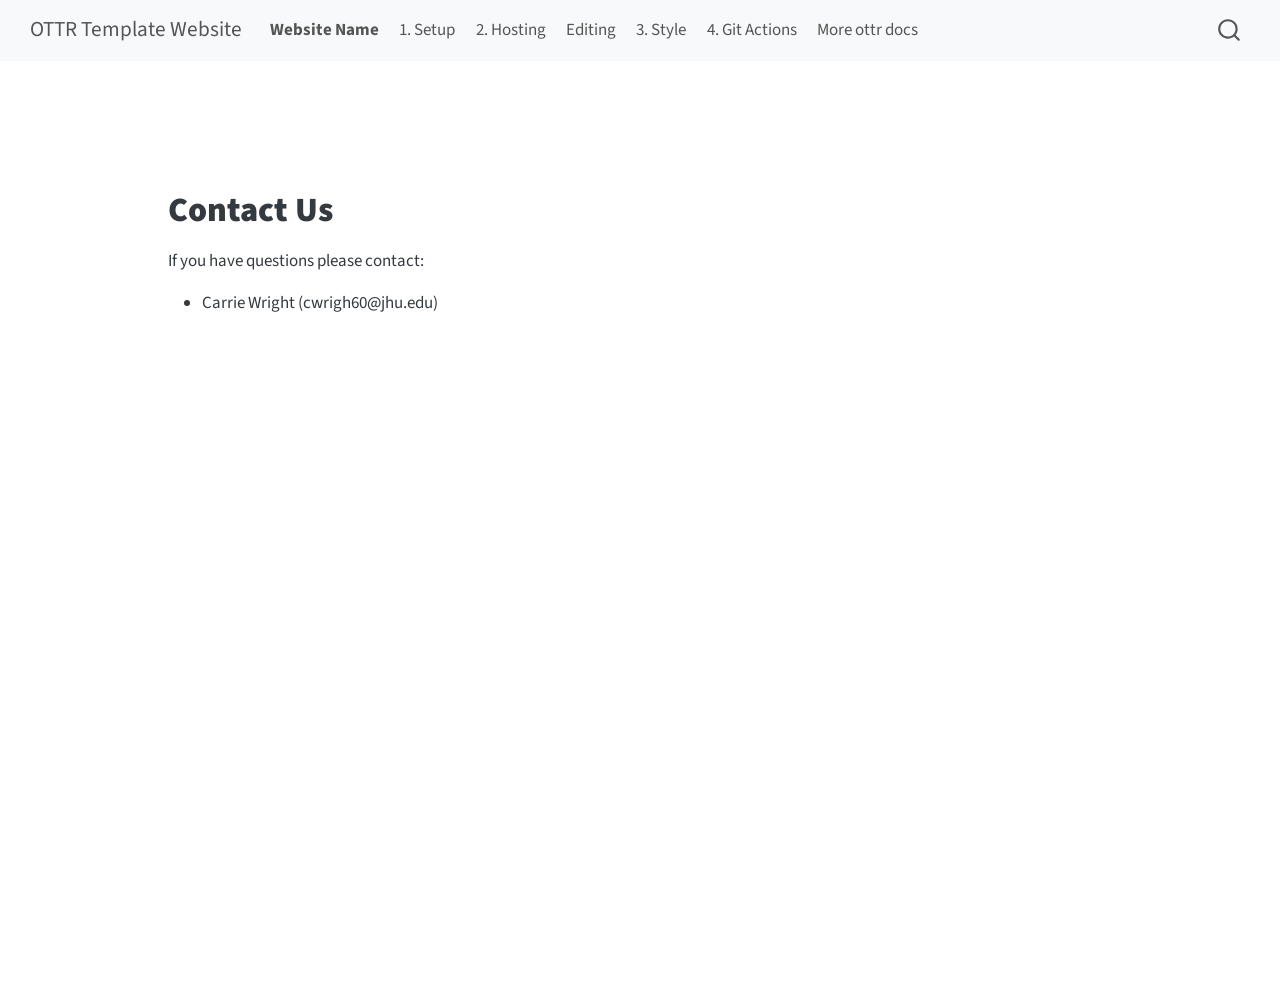
<file: docs/contact.html>
<!DOCTYPE html>
<html xmlns="http://www.w3.org/1999/xhtml" lang="en" xml:lang="en"><head>

<meta charset="utf-8">
<meta name="generator" content="quarto-1.8.26">

<meta name="viewport" content="width=device-width, initial-scale=1.0, user-scalable=yes">


<title>Contact Us – OTTR Template Website</title>
<style>
code{white-space: pre-wrap;}
span.smallcaps{font-variant: small-caps;}
div.columns{display: flex; gap: min(4vw, 1.5em);}
div.column{flex: auto; overflow-x: auto;}
div.hanging-indent{margin-left: 1.5em; text-indent: -1.5em;}
ul.task-list{list-style: none;}
ul.task-list li input[type="checkbox"] {
  width: 0.8em;
  margin: 0 0.8em 0.2em -1em; /* quarto-specific, see https://github.com/quarto-dev/quarto-cli/issues/4556 */ 
  vertical-align: middle;
}
</style>


<script src="site_libs/quarto-nav/quarto-nav.js"></script>
<script src="site_libs/quarto-nav/headroom.min.js"></script>
<script src="site_libs/clipboard/clipboard.min.js"></script>
<script src="site_libs/quarto-search/autocomplete.umd.js"></script>
<script src="site_libs/quarto-search/fuse.min.js"></script>
<script src="site_libs/quarto-search/quarto-search.js"></script>
<meta name="quarto:offset" content="./">
<script src="site_libs/quarto-html/quarto.js" type="module"></script>
<script src="site_libs/quarto-html/tabsets/tabsets.js" type="module"></script>
<script src="site_libs/quarto-html/axe/axe-check.js" type="module"></script>
<script src="site_libs/quarto-html/popper.min.js"></script>
<script src="site_libs/quarto-html/tippy.umd.min.js"></script>
<script src="site_libs/quarto-html/anchor.min.js"></script>
<link href="site_libs/quarto-html/tippy.css" rel="stylesheet">
<link href="site_libs/quarto-html/quarto-syntax-highlighting-587c61ba64f3a5504c4d52d930310e48.css" rel="stylesheet" id="quarto-text-highlighting-styles">
<script src="site_libs/bootstrap/bootstrap.min.js"></script>
<link href="site_libs/bootstrap/bootstrap-icons.css" rel="stylesheet">
<link href="site_libs/bootstrap/bootstrap-883ad16e2c5c5fde9b8f7ae0c5ecc4a8.min.css" rel="stylesheet" append-hash="true" id="quarto-bootstrap" data-mode="light">
<script id="quarto-search-options" type="application/json">{
  "location": "navbar",
  "copy-button": false,
  "collapse-after": 3,
  "panel-placement": "end",
  "type": "overlay",
  "limit": 50,
  "keyboard-shortcut": [
    "f",
    "/",
    "s"
  ],
  "show-item-context": false,
  "language": {
    "search-no-results-text": "No results",
    "search-matching-documents-text": "matching documents",
    "search-copy-link-title": "Copy link to search",
    "search-hide-matches-text": "Hide additional matches",
    "search-more-match-text": "more match in this document",
    "search-more-matches-text": "more matches in this document",
    "search-clear-button-title": "Clear",
    "search-text-placeholder": "",
    "search-detached-cancel-button-title": "Cancel",
    "search-submit-button-title": "Submit",
    "search-label": "Search"
  }
}</script>


<link rel="stylesheet" href="assets/style_config_default.css">
<link rel="stylesheet" href="assets/style.css">
</head>

<body class="nav-fixed quarto-light">

<div id="quarto-search-results"></div>
  <header id="quarto-header" class="headroom fixed-top">
    <nav class="navbar navbar-expand-lg " data-bs-theme="dark">
      <div class="navbar-container container-fluid">
      <div class="navbar-brand-container mx-auto">
    <a class="navbar-brand" href="./index.html">
    <span class="navbar-title">OTTR Template Website</span>
    </a>
  </div>
            <div id="quarto-search" class="" title="Search"></div>
          <button class="navbar-toggler" type="button" data-bs-toggle="collapse" data-bs-target="#navbarCollapse" aria-controls="navbarCollapse" role="menu" aria-expanded="false" aria-label="Toggle navigation" onclick="if (window.quartoToggleHeadroom) { window.quartoToggleHeadroom(); }">
  <span class="navbar-toggler-icon"></span>
</button>
          <div class="collapse navbar-collapse" id="navbarCollapse">
            <ul class="navbar-nav navbar-nav-scroll me-auto">
  <li class="nav-item">
    <a class="nav-link" href="./index.html"> <i class="bi bi-fa-home" role="img">
</i> 
<span class="menu-text"><strong>Website Name</strong></span></a>
  </li>  
  <li class="nav-item">
    <a class="nav-link" href="./setup.html"> 
<span class="menu-text">1. Setup</span></a>
  </li>  
  <li class="nav-item">
    <a class="nav-link" href="./hosting.html"> 
<span class="menu-text">2. Hosting</span></a>
  </li>  
  <li class="nav-item">
    <a class="nav-link" href="./editing.html"> 
<span class="menu-text">Editing</span></a>
  </li>  
  <li class="nav-item">
    <a class="nav-link" href="./style.html"> 
<span class="menu-text">3. Style</span></a>
  </li>  
  <li class="nav-item">
    <a class="nav-link" href="./git_actions.html"> 
<span class="menu-text">4. Git Actions</span></a>
  </li>  
  <li class="nav-item">
    <a class="nav-link" href="https://www.ottrproject.org/"> 
<span class="menu-text">More ottr docs</span></a>
  </li>  
</ul>
          </div> <!-- /navcollapse -->
            <div class="quarto-navbar-tools">
</div>
      </div> <!-- /container-fluid -->
    </nav>
</header>
<!-- content -->
<div id="quarto-content" class="quarto-container page-columns page-rows-contents page-layout-article page-navbar">
<!-- sidebar -->
<!-- margin-sidebar -->
    <div id="quarto-margin-sidebar" class="sidebar margin-sidebar zindex-bottom">
        
    </div>
<!-- main -->
<main class="content" id="quarto-document-content">

<header id="title-block-header" class="quarto-title-block default">
<div class="quarto-title">
<h1 class="title"><strong>Contact Us</strong></h1>
</div>



<div class="quarto-title-meta">

    
  
    
  </div>
  


</header>


<p>If you have questions please contact:</p>
<ul>
<li>Carrie Wright (cwrigh60@jhu.edu)</li>
</ul>



</main> <!-- /main -->
<script id="quarto-html-after-body" type="application/javascript">
  window.document.addEventListener("DOMContentLoaded", function (event) {
    const icon = "";
    const anchorJS = new window.AnchorJS();
    anchorJS.options = {
      placement: 'right',
      icon: icon
    };
    anchorJS.add('.anchored');
    const isCodeAnnotation = (el) => {
      for (const clz of el.classList) {
        if (clz.startsWith('code-annotation-')) {                     
          return true;
        }
      }
      return false;
    }
    const onCopySuccess = function(e) {
      // button target
      const button = e.trigger;
      // don't keep focus
      button.blur();
      // flash "checked"
      button.classList.add('code-copy-button-checked');
      var currentTitle = button.getAttribute("title");
      button.setAttribute("title", "Copied!");
      let tooltip;
      if (window.bootstrap) {
        button.setAttribute("data-bs-toggle", "tooltip");
        button.setAttribute("data-bs-placement", "left");
        button.setAttribute("data-bs-title", "Copied!");
        tooltip = new bootstrap.Tooltip(button, 
          { trigger: "manual", 
            customClass: "code-copy-button-tooltip",
            offset: [0, -8]});
        tooltip.show();    
      }
      setTimeout(function() {
        if (tooltip) {
          tooltip.hide();
          button.removeAttribute("data-bs-title");
          button.removeAttribute("data-bs-toggle");
          button.removeAttribute("data-bs-placement");
        }
        button.setAttribute("title", currentTitle);
        button.classList.remove('code-copy-button-checked');
      }, 1000);
      // clear code selection
      e.clearSelection();
    }
    const getTextToCopy = function(trigger) {
      const outerScaffold = trigger.parentElement.cloneNode(true);
      const codeEl = outerScaffold.querySelector('code');
      for (const childEl of codeEl.children) {
        if (isCodeAnnotation(childEl)) {
          childEl.remove();
        }
      }
      return codeEl.innerText;
    }
    const clipboard = new window.ClipboardJS('.code-copy-button:not([data-in-quarto-modal])', {
      text: getTextToCopy
    });
    clipboard.on('success', onCopySuccess);
    if (window.document.getElementById('quarto-embedded-source-code-modal')) {
      const clipboardModal = new window.ClipboardJS('.code-copy-button[data-in-quarto-modal]', {
        text: getTextToCopy,
        container: window.document.getElementById('quarto-embedded-source-code-modal')
      });
      clipboardModal.on('success', onCopySuccess);
    }
      var localhostRegex = new RegExp(/^(?:http|https):\/\/localhost\:?[0-9]*\//);
      var mailtoRegex = new RegExp(/^mailto:/);
        var filterRegex = new RegExp('/' + window.location.host + '/');
      var isInternal = (href) => {
          return filterRegex.test(href) || localhostRegex.test(href) || mailtoRegex.test(href);
      }
      // Inspect non-navigation links and adorn them if external
     var links = window.document.querySelectorAll('a[href]:not(.nav-link):not(.navbar-brand):not(.toc-action):not(.sidebar-link):not(.sidebar-item-toggle):not(.pagination-link):not(.no-external):not([aria-hidden]):not(.dropdown-item):not(.quarto-navigation-tool):not(.about-link)');
      for (var i=0; i<links.length; i++) {
        const link = links[i];
        if (!isInternal(link.href)) {
          // undo the damage that might have been done by quarto-nav.js in the case of
          // links that we want to consider external
          if (link.dataset.originalHref !== undefined) {
            link.href = link.dataset.originalHref;
          }
        }
      }
    function tippyHover(el, contentFn, onTriggerFn, onUntriggerFn) {
      const config = {
        allowHTML: true,
        maxWidth: 500,
        delay: 100,
        arrow: false,
        appendTo: function(el) {
            return el.parentElement;
        },
        interactive: true,
        interactiveBorder: 10,
        theme: 'quarto',
        placement: 'bottom-start',
      };
      if (contentFn) {
        config.content = contentFn;
      }
      if (onTriggerFn) {
        config.onTrigger = onTriggerFn;
      }
      if (onUntriggerFn) {
        config.onUntrigger = onUntriggerFn;
      }
      window.tippy(el, config); 
    }
    const noterefs = window.document.querySelectorAll('a[role="doc-noteref"]');
    for (var i=0; i<noterefs.length; i++) {
      const ref = noterefs[i];
      tippyHover(ref, function() {
        // use id or data attribute instead here
        let href = ref.getAttribute('data-footnote-href') || ref.getAttribute('href');
        try { href = new URL(href).hash; } catch {}
        const id = href.replace(/^#\/?/, "");
        const note = window.document.getElementById(id);
        if (note) {
          return note.innerHTML;
        } else {
          return "";
        }
      });
    }
    const xrefs = window.document.querySelectorAll('a.quarto-xref');
    const processXRef = (id, note) => {
      // Strip column container classes
      const stripColumnClz = (el) => {
        el.classList.remove("page-full", "page-columns");
        if (el.children) {
          for (const child of el.children) {
            stripColumnClz(child);
          }
        }
      }
      stripColumnClz(note)
      if (id === null || id.startsWith('sec-')) {
        // Special case sections, only their first couple elements
        const container = document.createElement("div");
        if (note.children && note.children.length > 2) {
          container.appendChild(note.children[0].cloneNode(true));
          for (let i = 1; i < note.children.length; i++) {
            const child = note.children[i];
            if (child.tagName === "P" && child.innerText === "") {
              continue;
            } else {
              container.appendChild(child.cloneNode(true));
              break;
            }
          }
          if (window.Quarto?.typesetMath) {
            window.Quarto.typesetMath(container);
          }
          return container.innerHTML
        } else {
          if (window.Quarto?.typesetMath) {
            window.Quarto.typesetMath(note);
          }
          return note.innerHTML;
        }
      } else {
        // Remove any anchor links if they are present
        const anchorLink = note.querySelector('a.anchorjs-link');
        if (anchorLink) {
          anchorLink.remove();
        }
        if (window.Quarto?.typesetMath) {
          window.Quarto.typesetMath(note);
        }
        if (note.classList.contains("callout")) {
          return note.outerHTML;
        } else {
          return note.innerHTML;
        }
      }
    }
    for (var i=0; i<xrefs.length; i++) {
      const xref = xrefs[i];
      tippyHover(xref, undefined, function(instance) {
        instance.disable();
        let url = xref.getAttribute('href');
        let hash = undefined; 
        if (url.startsWith('#')) {
          hash = url;
        } else {
          try { hash = new URL(url).hash; } catch {}
        }
        if (hash) {
          const id = hash.replace(/^#\/?/, "");
          const note = window.document.getElementById(id);
          if (note !== null) {
            try {
              const html = processXRef(id, note.cloneNode(true));
              instance.setContent(html);
            } finally {
              instance.enable();
              instance.show();
            }
          } else {
            // See if we can fetch this
            fetch(url.split('#')[0])
            .then(res => res.text())
            .then(html => {
              const parser = new DOMParser();
              const htmlDoc = parser.parseFromString(html, "text/html");
              const note = htmlDoc.getElementById(id);
              if (note !== null) {
                const html = processXRef(id, note);
                instance.setContent(html);
              } 
            }).finally(() => {
              instance.enable();
              instance.show();
            });
          }
        } else {
          // See if we can fetch a full url (with no hash to target)
          // This is a special case and we should probably do some content thinning / targeting
          fetch(url)
          .then(res => res.text())
          .then(html => {
            const parser = new DOMParser();
            const htmlDoc = parser.parseFromString(html, "text/html");
            const note = htmlDoc.querySelector('main.content');
            if (note !== null) {
              // This should only happen for chapter cross references
              // (since there is no id in the URL)
              // remove the first header
              if (note.children.length > 0 && note.children[0].tagName === "HEADER") {
                note.children[0].remove();
              }
              const html = processXRef(null, note);
              instance.setContent(html);
            } 
          }).finally(() => {
            instance.enable();
            instance.show();
          });
        }
      }, function(instance) {
      });
    }
        let selectedAnnoteEl;
        const selectorForAnnotation = ( cell, annotation) => {
          let cellAttr = 'data-code-cell="' + cell + '"';
          let lineAttr = 'data-code-annotation="' +  annotation + '"';
          const selector = 'span[' + cellAttr + '][' + lineAttr + ']';
          return selector;
        }
        const selectCodeLines = (annoteEl) => {
          const doc = window.document;
          const targetCell = annoteEl.getAttribute("data-target-cell");
          const targetAnnotation = annoteEl.getAttribute("data-target-annotation");
          const annoteSpan = window.document.querySelector(selectorForAnnotation(targetCell, targetAnnotation));
          const lines = annoteSpan.getAttribute("data-code-lines").split(",");
          const lineIds = lines.map((line) => {
            return targetCell + "-" + line;
          })
          let top = null;
          let height = null;
          let parent = null;
          if (lineIds.length > 0) {
              //compute the position of the single el (top and bottom and make a div)
              const el = window.document.getElementById(lineIds[0]);
              top = el.offsetTop;
              height = el.offsetHeight;
              parent = el.parentElement.parentElement;
            if (lineIds.length > 1) {
              const lastEl = window.document.getElementById(lineIds[lineIds.length - 1]);
              const bottom = lastEl.offsetTop + lastEl.offsetHeight;
              height = bottom - top;
            }
            if (top !== null && height !== null && parent !== null) {
              // cook up a div (if necessary) and position it 
              let div = window.document.getElementById("code-annotation-line-highlight");
              if (div === null) {
                div = window.document.createElement("div");
                div.setAttribute("id", "code-annotation-line-highlight");
                div.style.position = 'absolute';
                parent.appendChild(div);
              }
              div.style.top = top - 2 + "px";
              div.style.height = height + 4 + "px";
              div.style.left = 0;
              let gutterDiv = window.document.getElementById("code-annotation-line-highlight-gutter");
              if (gutterDiv === null) {
                gutterDiv = window.document.createElement("div");
                gutterDiv.setAttribute("id", "code-annotation-line-highlight-gutter");
                gutterDiv.style.position = 'absolute';
                const codeCell = window.document.getElementById(targetCell);
                const gutter = codeCell.querySelector('.code-annotation-gutter');
                gutter.appendChild(gutterDiv);
              }
              gutterDiv.style.top = top - 2 + "px";
              gutterDiv.style.height = height + 4 + "px";
            }
            selectedAnnoteEl = annoteEl;
          }
        };
        const unselectCodeLines = () => {
          const elementsIds = ["code-annotation-line-highlight", "code-annotation-line-highlight-gutter"];
          elementsIds.forEach((elId) => {
            const div = window.document.getElementById(elId);
            if (div) {
              div.remove();
            }
          });
          selectedAnnoteEl = undefined;
        };
          // Handle positioning of the toggle
      window.addEventListener(
        "resize",
        throttle(() => {
          elRect = undefined;
          if (selectedAnnoteEl) {
            selectCodeLines(selectedAnnoteEl);
          }
        }, 10)
      );
      function throttle(fn, ms) {
      let throttle = false;
      let timer;
        return (...args) => {
          if(!throttle) { // first call gets through
              fn.apply(this, args);
              throttle = true;
          } else { // all the others get throttled
              if(timer) clearTimeout(timer); // cancel #2
              timer = setTimeout(() => {
                fn.apply(this, args);
                timer = throttle = false;
              }, ms);
          }
        };
      }
        // Attach click handler to the DT
        const annoteDls = window.document.querySelectorAll('dt[data-target-cell]');
        for (const annoteDlNode of annoteDls) {
          annoteDlNode.addEventListener('click', (event) => {
            const clickedEl = event.target;
            if (clickedEl !== selectedAnnoteEl) {
              unselectCodeLines();
              const activeEl = window.document.querySelector('dt[data-target-cell].code-annotation-active');
              if (activeEl) {
                activeEl.classList.remove('code-annotation-active');
              }
              selectCodeLines(clickedEl);
              clickedEl.classList.add('code-annotation-active');
            } else {
              // Unselect the line
              unselectCodeLines();
              clickedEl.classList.remove('code-annotation-active');
            }
          });
        }
    const findCites = (el) => {
      const parentEl = el.parentElement;
      if (parentEl) {
        const cites = parentEl.dataset.cites;
        if (cites) {
          return {
            el,
            cites: cites.split(' ')
          };
        } else {
          return findCites(el.parentElement)
        }
      } else {
        return undefined;
      }
    };
    var bibliorefs = window.document.querySelectorAll('a[role="doc-biblioref"]');
    for (var i=0; i<bibliorefs.length; i++) {
      const ref = bibliorefs[i];
      const citeInfo = findCites(ref);
      if (citeInfo) {
        tippyHover(citeInfo.el, function() {
          var popup = window.document.createElement('div');
          citeInfo.cites.forEach(function(cite) {
            var citeDiv = window.document.createElement('div');
            citeDiv.classList.add('hanging-indent');
            citeDiv.classList.add('csl-entry');
            var biblioDiv = window.document.getElementById('ref-' + cite);
            if (biblioDiv) {
              citeDiv.innerHTML = biblioDiv.innerHTML;
            }
            popup.appendChild(citeDiv);
          });
          return popup.innerHTML;
        });
      }
    }
  });
  </script>
</div> <!-- /content -->




</body></html>
</file>
<file: docs/site_libs/quarto-html/tippy.css>
.tippy-box[data-animation=fade][data-state=hidden]{opacity:0}[data-tippy-root]{max-width:calc(100vw - 10px)}.tippy-box{position:relative;background-color:#333;color:#fff;border-radius:4px;font-size:14px;line-height:1.4;white-space:normal;outline:0;transition-property:transform,visibility,opacity}.tippy-box[data-placement^=top]>.tippy-arrow{bottom:0}.tippy-box[data-placement^=top]>.tippy-arrow:before{bottom:-7px;left:0;border-width:8px 8px 0;border-top-color:initial;transform-origin:center top}.tippy-box[data-placement^=bottom]>.tippy-arrow{top:0}.tippy-box[data-placement^=bottom]>.tippy-arrow:before{top:-7px;left:0;border-width:0 8px 8px;border-bottom-color:initial;transform-origin:center bottom}.tippy-box[data-placement^=left]>.tippy-arrow{right:0}.tippy-box[data-placement^=left]>.tippy-arrow:before{border-width:8px 0 8px 8px;border-left-color:initial;right:-7px;transform-origin:center left}.tippy-box[data-placement^=right]>.tippy-arrow{left:0}.tippy-box[data-placement^=right]>.tippy-arrow:before{left:-7px;border-width:8px 8px 8px 0;border-right-color:initial;transform-origin:center right}.tippy-box[data-inertia][data-state=visible]{transition-timing-function:cubic-bezier(.54,1.5,.38,1.11)}.tippy-arrow{width:16px;height:16px;color:#333}.tippy-arrow:before{content:"";position:absolute;border-color:transparent;border-style:solid}.tippy-content{position:relative;padding:5px 9px;z-index:1}
</file>
<file: docs/site_libs/quarto-html/quarto-syntax-highlighting-587c61ba64f3a5504c4d52d930310e48.css>
/* quarto syntax highlight colors */
:root {
  --quarto-hl-ot-color: #003B4F;
  --quarto-hl-at-color: #657422;
  --quarto-hl-ss-color: #20794D;
  --quarto-hl-an-color: #5E5E5E;
  --quarto-hl-fu-color: #4758AB;
  --quarto-hl-st-color: #20794D;
  --quarto-hl-cf-color: #003B4F;
  --quarto-hl-op-color: #5E5E5E;
  --quarto-hl-er-color: #AD0000;
  --quarto-hl-bn-color: #AD0000;
  --quarto-hl-al-color: #AD0000;
  --quarto-hl-va-color: #111111;
  --quarto-hl-bu-color: inherit;
  --quarto-hl-ex-color: inherit;
  --quarto-hl-pp-color: #AD0000;
  --quarto-hl-in-color: #5E5E5E;
  --quarto-hl-vs-color: #20794D;
  --quarto-hl-wa-color: #5E5E5E;
  --quarto-hl-do-color: #5E5E5E;
  --quarto-hl-im-color: #00769E;
  --quarto-hl-ch-color: #20794D;
  --quarto-hl-dt-color: #AD0000;
  --quarto-hl-fl-color: #AD0000;
  --quarto-hl-co-color: #5E5E5E;
  --quarto-hl-cv-color: #5E5E5E;
  --quarto-hl-cn-color: #8f5902;
  --quarto-hl-sc-color: #5E5E5E;
  --quarto-hl-dv-color: #AD0000;
  --quarto-hl-kw-color: #003B4F;
}

/* other quarto variables */
:root {
  --quarto-font-monospace: SFMono-Regular, Menlo, Monaco, Consolas, "Liberation Mono", "Courier New", monospace;
}

/* syntax highlight based on Pandoc's rules */
pre > code.sourceCode > span {
  color: #003B4F;
}

code.sourceCode > span {
  color: #003B4F;
}

div.sourceCode,
div.sourceCode pre.sourceCode {
  color: #003B4F;
}

/* Normal */
code span {
  color: #003B4F;
}

/* Alert */
code span.al {
  color: #AD0000;
  font-style: inherit;
}

/* Annotation */
code span.an {
  color: #5E5E5E;
  font-style: inherit;
}

/* Attribute */
code span.at {
  color: #657422;
  font-style: inherit;
}

/* BaseN */
code span.bn {
  color: #AD0000;
  font-style: inherit;
}

/* BuiltIn */
code span.bu {
  font-style: inherit;
}

/* ControlFlow */
code span.cf {
  color: #003B4F;
  font-weight: bold;
  font-style: inherit;
}

/* Char */
code span.ch {
  color: #20794D;
  font-style: inherit;
}

/* Constant */
code span.cn {
  color: #8f5902;
  font-style: inherit;
}

/* Comment */
code span.co {
  color: #5E5E5E;
  font-style: inherit;
}

/* CommentVar */
code span.cv {
  color: #5E5E5E;
  font-style: italic;
}

/* Documentation */
code span.do {
  color: #5E5E5E;
  font-style: italic;
}

/* DataType */
code span.dt {
  color: #AD0000;
  font-style: inherit;
}

/* DecVal */
code span.dv {
  color: #AD0000;
  font-style: inherit;
}

/* Error */
code span.er {
  color: #AD0000;
  font-style: inherit;
}

/* Extension */
code span.ex {
  font-style: inherit;
}

/* Float */
code span.fl {
  color: #AD0000;
  font-style: inherit;
}

/* Function */
code span.fu {
  color: #4758AB;
  font-style: inherit;
}

/* Import */
code span.im {
  color: #00769E;
  font-style: inherit;
}

/* Information */
code span.in {
  color: #5E5E5E;
  font-style: inherit;
}

/* Keyword */
code span.kw {
  color: #003B4F;
  font-weight: bold;
  font-style: inherit;
}

/* Operator */
code span.op {
  color: #5E5E5E;
  font-style: inherit;
}

/* Other */
code span.ot {
  color: #003B4F;
  font-style: inherit;
}

/* Preprocessor */
code span.pp {
  color: #AD0000;
  font-style: inherit;
}

/* SpecialChar */
code span.sc {
  color: #5E5E5E;
  font-style: inherit;
}

/* SpecialString */
code span.ss {
  color: #20794D;
  font-style: inherit;
}

/* String */
code span.st {
  color: #20794D;
  font-style: inherit;
}

/* Variable */
code span.va {
  color: #111111;
  font-style: inherit;
}

/* VerbatimString */
code span.vs {
  color: #20794D;
  font-style: inherit;
}

/* Warning */
code span.wa {
  color: #5E5E5E;
  font-style: italic;
}

.prevent-inlining {
  content: "</";
}

/*# sourceMappingURL=2dce1cc6c82594539e1579de68416b47.css.map */
</file>
<file: docs/assets/style_config_default.css>
:root {
    --banner-color: #68ace5;   /* banner to highlight text */
    --button-color: #0b5b9d;   
    --button-text-color: white;
    --hover-color: #012d72;   /* color for mouse-over */
  }
</file>
<file: docs/assets/style.css>
/* Color variables are set in style_config_default.css */

/* Add space below the navigation bar */
body {
  margin-top: 100px;
}

/* Add color behind a major point on your website */
.banner_color {
  background-color: var(--banner-color);
  font-weight: bold;
}

/* Center and bold text */
.center {
  font-weight: bold;
  text-align: center;
}

/* Style buttons */
.btn {
  background-color: var(--button-color);
  border: none;
  color: var(--button-text-color);
  padding: 8px 20px;
  cursor: pointer;
  font-size: 14px;
}

/* Darker background on mouse-over */
.btn:hover {
  background-color: var(--hover-color);
}
</file>
